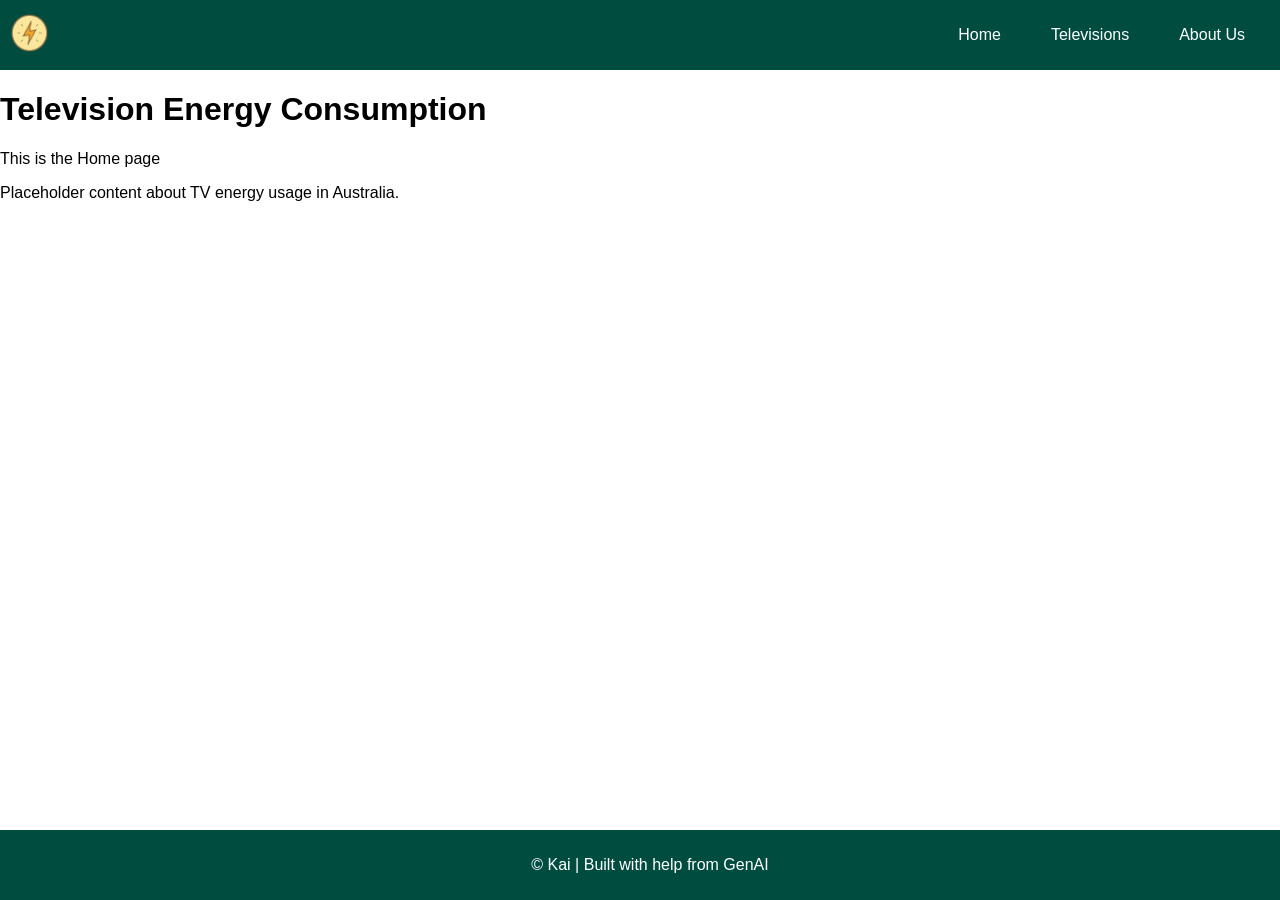
<file: Exercise 5/index.html>
<!DOCTYPE html>
<html lang="en">
<head>
  <meta charset="UTF-8">
  <meta name="viewport" content="width=device-width, initial-scale=1.0">
  <title>Televisions - Appliance Energy Consumption</title>
  <link rel="stylesheet" href="style.css">
</head>
<body>
  <nav>
    <a href="index.html" class="logo"><img src="PowerIcon.png" alt="Power Logo"></a>
    <ul>
      <li><a href="index.html" >Home</a></li>
      <li><a href="televisions.html" >Televisions</a></li>
      <li><a href="about.html" >About Us</a></li>
    </ul>
  </nav>

  <main>
    <h1>Television Energy Consumption</h1>
    <p>This is the Home page</p>
    <p>Placeholder content about TV energy usage in Australia.</p>

    
    <svg width="400" height="200"></svg>

    <div id="bar-chart" class="responsive-svg-container"></div>
    <div id="line-chart"></div>
    <div id="donut-chart"></div>

  </main>



  <footer>
    <p>&copy; <span id="year"></span> Kai | Built with help from GenAI</p>
  </footer>

    <script src="https://d3js.org/d3.v7.min.js"></script>
  <script src="main.js"></script>
  <script src="line-chart.js"></script>
  <script src="donut-chart.js"></script>
</body>
</html>
</file>
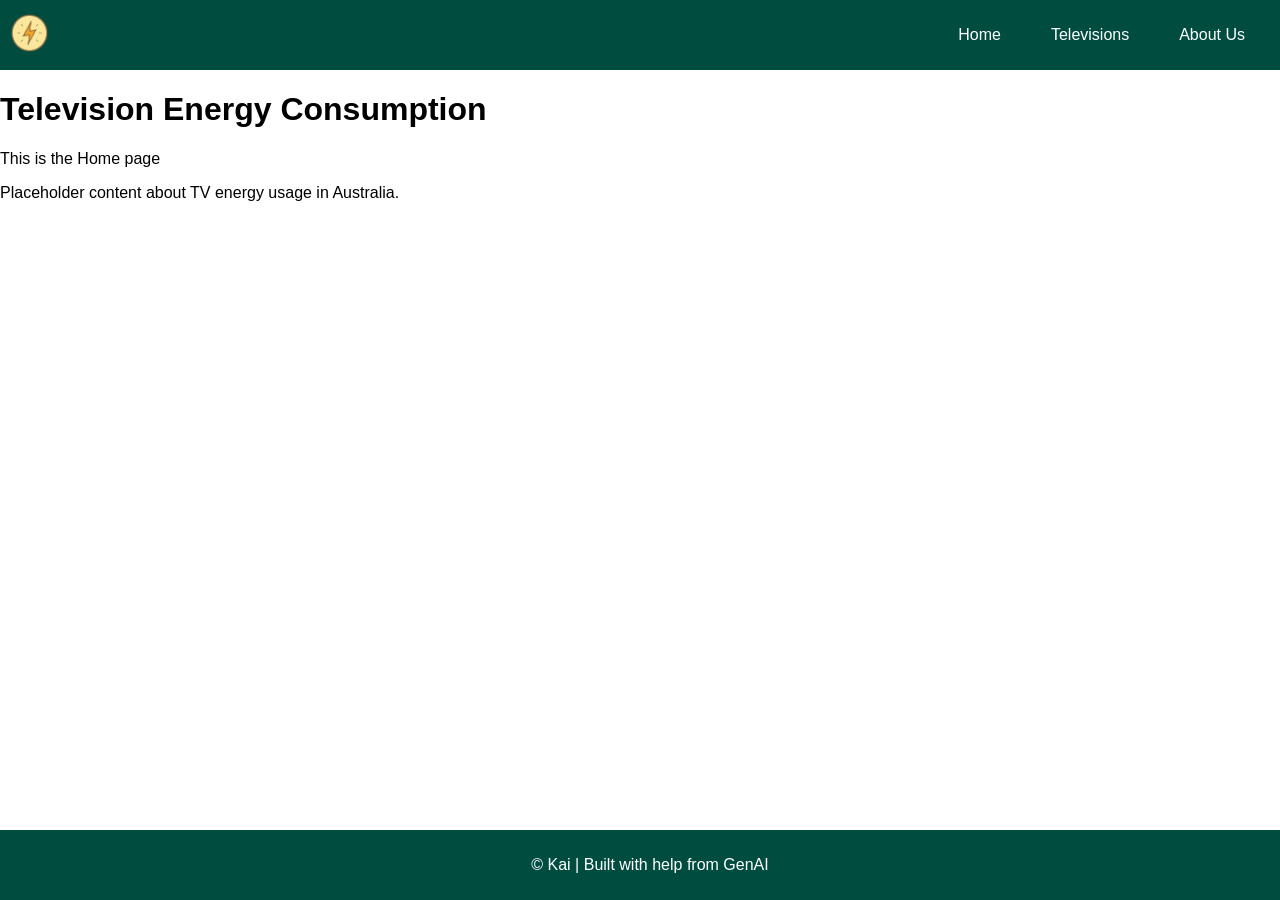
<file: Exercise 6/index.html>
<!DOCTYPE html>
<html lang="en">
<head>
  <meta charset="UTF-8">
  <meta name="viewport" content="width=device-width, initial-scale=1.0">
  <title>Televisions - Appliance Energy Consumption</title>
  <link rel="stylesheet" href="base.css">
  <link rel="stylesheet" href="visualisation.css">
</head>
<body>
  <nav>
    <a href="index.html" class="logo"><img src="PowerIcon.png" alt="Power Logo"></a>
    <ul>
      <li><a href="index.html" >Home</a></li>
      <li><a href="televisions.html" >Televisions</a></li>
      <li><a href="about.html" >About Us</a></li>
    </ul>
  </nav>

  <main>
    <h1>Television Energy Consumption</h1>
    <p>This is the Home page</p>
    <p>Placeholder content about TV energy usage in Australia.</p>

    <div id="filters_screen"></div>
    <div id="histogram"></div>
    <div id="scatterplot" class="responsive-svg-container"></div>

  </main>

  <footer>
    <p>&copy; <span id="year"></span> Kai | Built with help from GenAI</p>
  </footer>

  <script src="https://d3js.org/d3.v7.min.js"></script>
  <script src="shared-constants.js"></script>
  <script src="interactions.js"></script>
  <script src="scatterplot.js"></script>
<script src="load-data.js"></script>
<script src="histogram.js"></script>

</body>
</html>
</file>
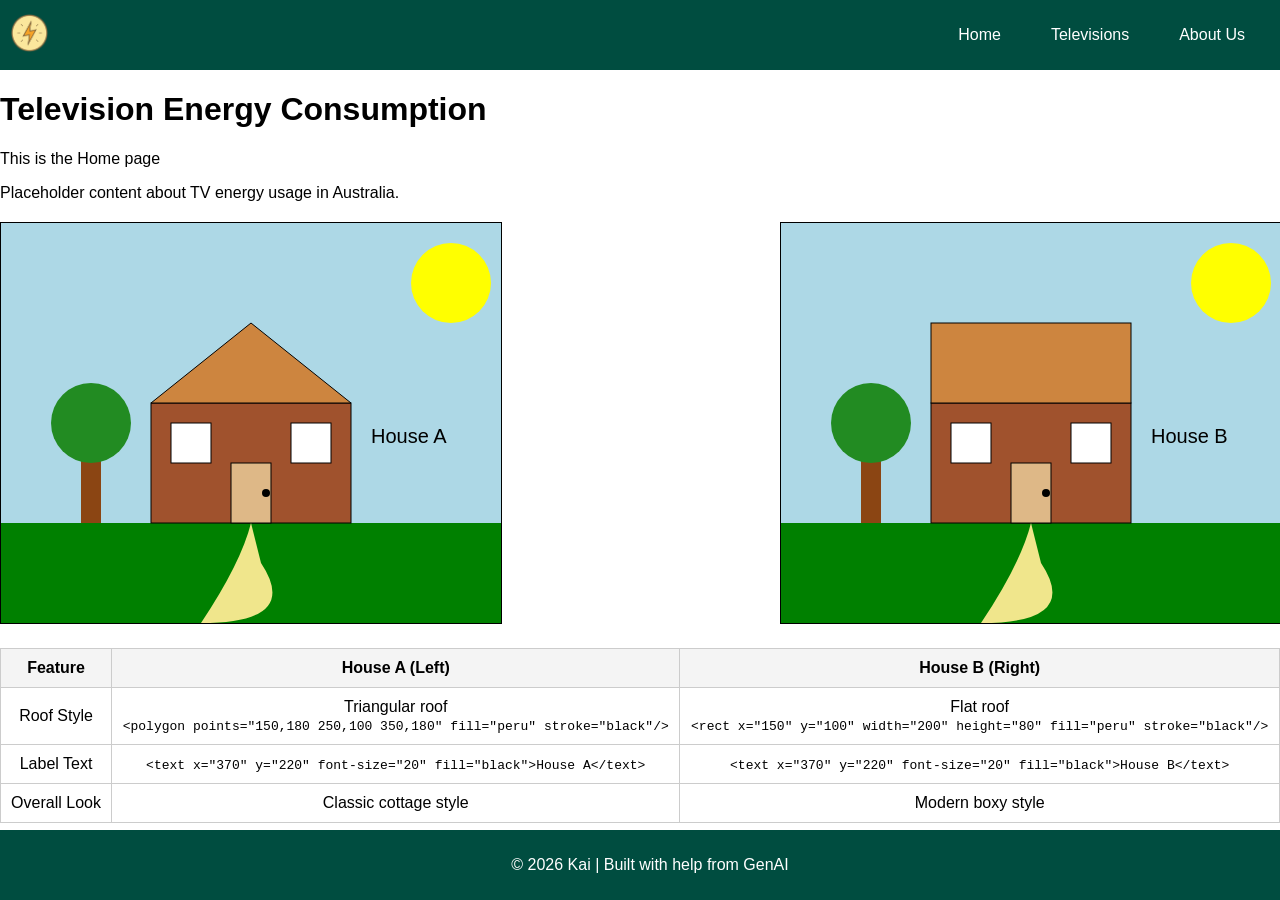
<file: Exercise 4/Exercise 4.1/index.html>
<!DOCTYPE html>
<html lang="en">
<head>
  <meta charset="UTF-8">
  <meta name="viewport" content="width=device-width, initial-scale=1.0">
  <title>Television Energy Consumption Comparison</title>
  <link rel="stylesheet" href="style.css">
</head>
<body>
  <nav>
    <a href="index.html" class="logo"><img src="PowerIcon.png" alt="Power Logo"></a>
    <ul>
      <li><a href="index.html">Home</a></li>
      <li><a href="televisions.html">Televisions</a></li>
      <li><a href="about.html">About Us</a></li>
    </ul>
  </nav>

  <main>
    <h1>Television Energy Consumption</h1>
    <p>This is the Home page</p>
    <p>Placeholder content about TV energy usage in Australia.</p>

    <!-- Side-by-side SVGs -->
    <div class="comparison-container">
      <div class="svg-side left">
        <!-- Left SVG (triangular roof) -->
        <svg width="500" height="400">
          <rect x="0" y="0" width="500" height="400" fill="lightblue"/>
          <circle cx="450" cy="60" r="40" fill="yellow"/>
          <rect x="0" y="300" width="500" height="100" fill="green"/>
          <rect x="150" y="180" width="200" height="120" fill="sienna" stroke="black"/>
          <polygon points="150,180 250,100 350,180" fill="peru" stroke="black"/>
          <rect x="230" y="240" width="40" height="60" fill="burlywood" stroke="black"/>
          <circle cx="265" cy="270" r="4" fill="black"/>
          <g fill="white" stroke="black">
            <rect x="170" y="200" width="40" height="40"/>
            <rect x="290" y="200" width="40" height="40"/>
          </g>
          <path d="M250 300 Q240 340 200 400 Q300 400 260 340 Z" fill="khaki"/>
          <rect x="80" y="220" width="20" height="80" fill="saddlebrown"/>
          <circle cx="90" cy="200" r="40" fill="forestgreen"/>
          <text x="370" y="220" font-size="20" fill="black">House A</text>
        </svg>
      </div>

      <div class="svg-side right">
        <!-- Right SVG (flat roof) -->
        <svg width="500" height="400">
          <rect x="0" y="0" width="500" height="400" fill="lightblue"/>
          <circle cx="450" cy="60" r="40" fill="yellow"/>
          <rect x="0" y="300" width="500" height="100" fill="green"/>
          <rect x="150" y="180" width="200" height="120" fill="sienna" stroke="black"/>
          <rect x="150" y="100" width="200" height="80" fill="peru" stroke="black"/>
          <rect x="230" y="240" width="40" height="60" fill="burlywood" stroke="black"/>
          <circle cx="265" cy="270" r="4" fill="black"/>
          <g fill="white" stroke="black">
            <rect x="170" y="200" width="40" height="40"/>
            <rect x="290" y="200" width="40" height="40"/>
          </g>
          <path d="M250 300 Q240 340 200 400 Q300 400 260 340 Z" fill="khaki"/>
          <rect x="80" y="220" width="20" height="80" fill="saddlebrown"/>
          <circle cx="90" cy="200" r="40" fill="forestgreen"/>
          <text x="370" y="220" font-size="20" fill="black">House B</text>
        </svg>
      </div>
    </div>

    <!-- Comparison Table -->
<!-- Comparison Table -->
<table class="comparison-table">
  <tr>
    <th>Feature</th>
    <th>House A (Left)</th>
    <th>House B (Right)</th>
  </tr>
  <tr>
    <td>Roof Style</td>
    <td>
      Triangular roof<br>
      <code>&lt;polygon points="150,180 250,100 350,180" fill="peru" stroke="black"/&gt;</code>
    </td>
    <td>
      Flat roof<br>
      <code>&lt;rect x="150" y="100" width="200" height="80" fill="peru" stroke="black"/&gt;</code>
    </td>
  </tr>
  <tr>
    <td>Label Text</td>
    <td>
      <code>&lt;text x="370" y="220" font-size="20" fill="black"&gt;House A&lt;/text&gt;</code>
    </td>
    <td>
      <code>&lt;text x="370" y="220" font-size="20" fill="black"&gt;House B&lt;/text&gt;</code>
    </td>
  </tr>
  <tr>
    <td>Overall Look</td>
    <td>Classic cottage style</td>
    <td>Modern boxy style</td>
  </tr>
</table>

  </main>

  <footer>
    <p>&copy; <span id="year"></span> Kai | Built with help from GenAI</p>
  </footer>

  <script>
    document.getElementById("year").textContent = new Date().getFullYear();
  </script>
</body>
</html>
</file>
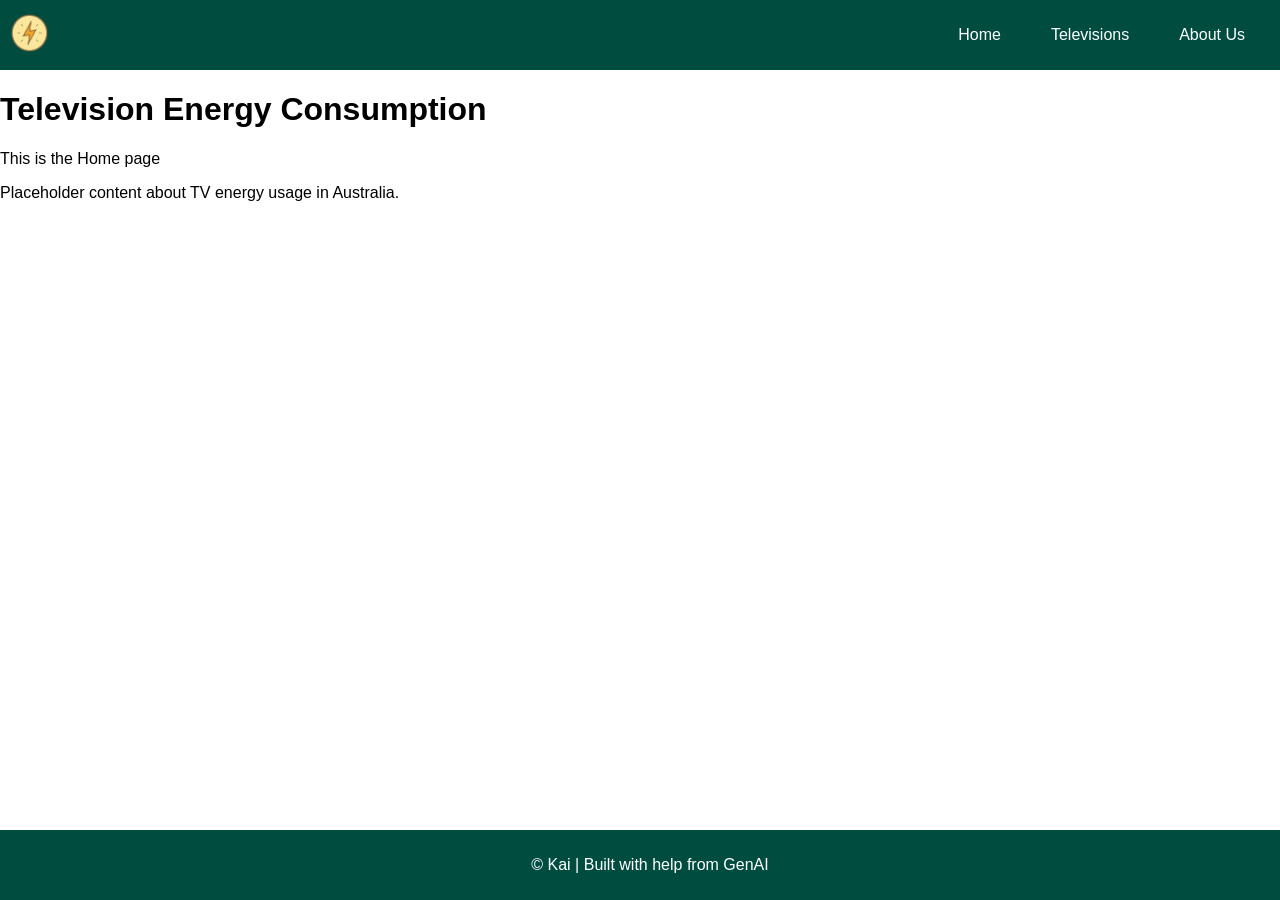
<file: Exercise 4/Exercise 4.6/index.html>
<!DOCTYPE html>
<html lang="en">
<head>
  <meta charset="UTF-8">
  <meta name="viewport" content="width=device-width, initial-scale=1.0">
  <title>Televisions - Appliance Energy Consumption</title>
  <link rel="stylesheet" href="style.css">
</head>
<body>
  <nav>
    <a href="index.html" class="logo"><img src="PowerIcon.png" alt="Power Logo"></a>
    <ul>
      <li><a href="index.html" >Home</a></li>
      <li><a href="televisions.html" >Televisions</a></li>
      <li><a href="about.html" >About Us</a></li>
    </ul>
  </nav>

  <main>
    <h1>Television Energy Consumption</h1>
    <p>This is the Home page</p>
    <p>Placeholder content about TV energy usage in Australia.</p>

    
    <svg width="400" height="200"></svg>

    <div class="responsive-svg-container"></div>

  </main>



  <footer>
    <p>&copy; <span id="year"></span> Kai | Built with help from GenAI</p>
  </footer>

    <script src="https://d3js.org/d3.v7.min.js"></script>
  <script src="main.js"></script>
</body>
</html>
</file>
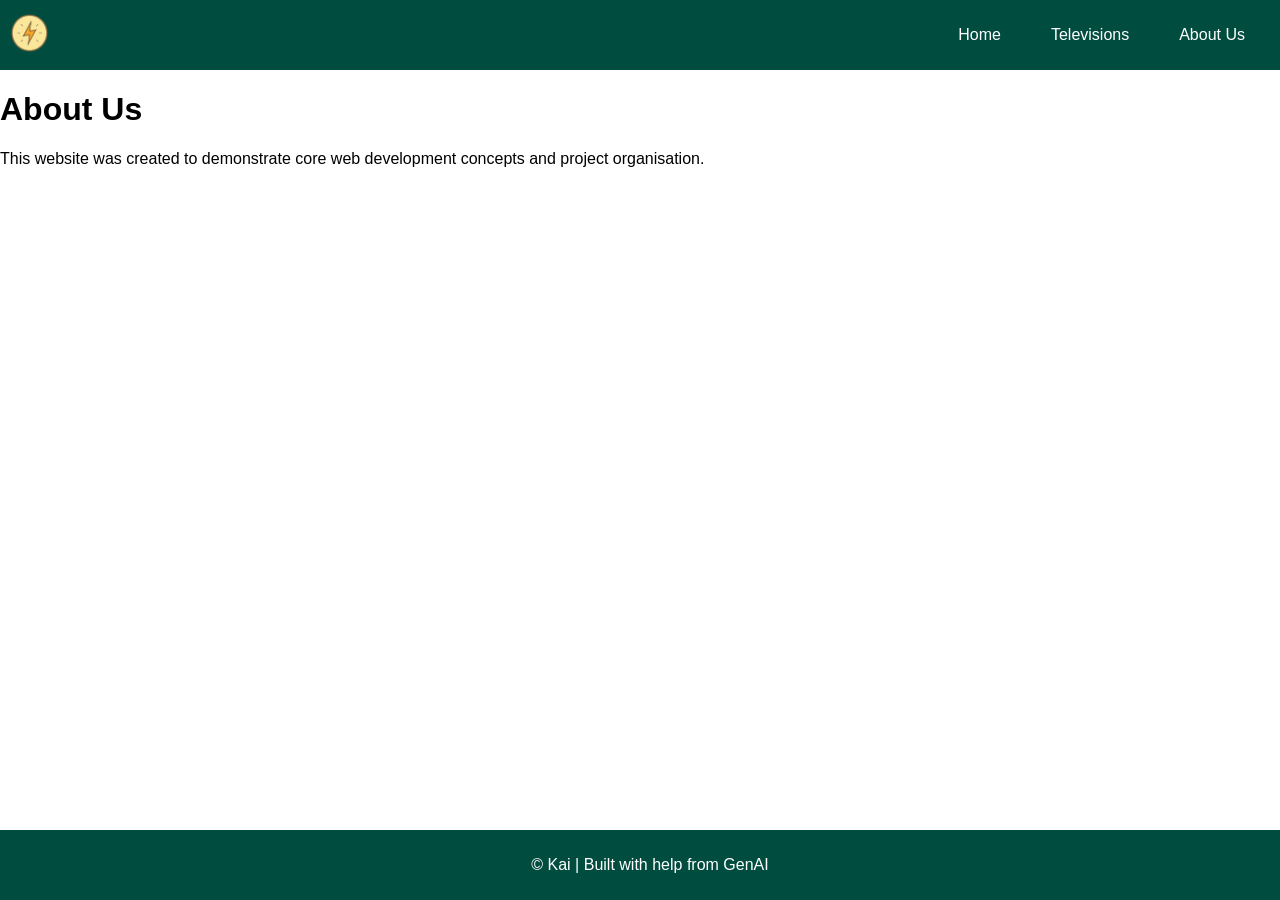
<file: Exercise 5/about.html>
<!DOCTYPE html>
<html lang="en">
<head>
  <meta charset="UTF-8">
  <meta name="viewport" content="width=device-width, initial-scale=1.0">
  <title>About Us - Appliance Energy Consumption</title>
  <link rel="stylesheet" href="style.css">
</head>
<body>
  <nav>
    <a href="index.html" class="logo"><img src="PowerIcon.png" alt="Power Logo"></a>
    <ul>
      <li><a href="index.html" >Home</a></li>
      <li><a href="televisions.html" >Televisions</a></li>
      <li><a href="about.html" >About Us</a></li>
    </ul>
  </nav>

  <main>
    <h1>About Us</h1>
    <p>This website was created to demonstrate core web development concepts and project organisation.</p>
  </main>

  <footer>
    <p>&copy; <span id="year"></span> Kai |  Built with help from GenAI</p>
  </footer>
</body>
</html>
</file>
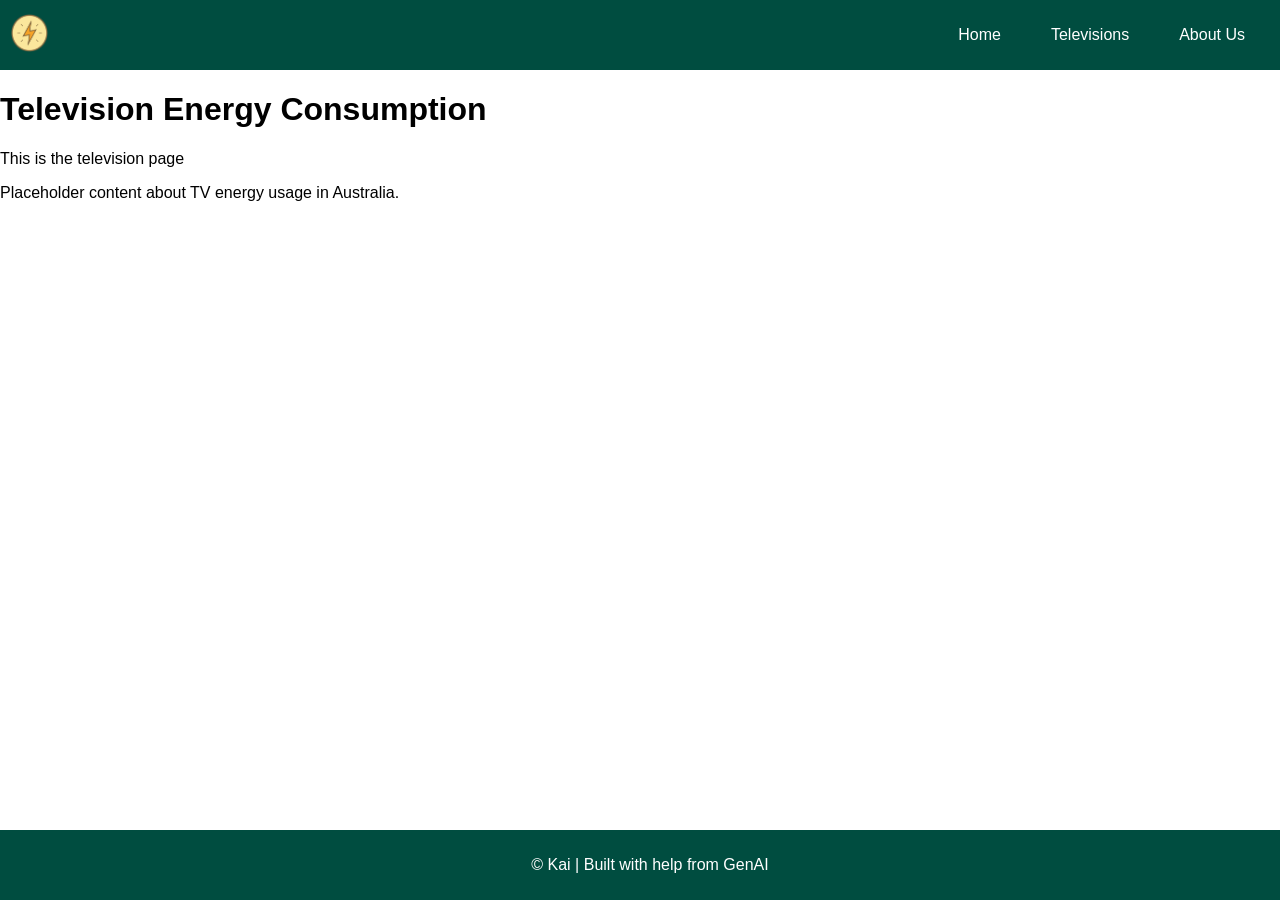
<file: Exercise 5/televisions.html>
<!DOCTYPE html>
<html lang="en">
<head>
  <meta charset="UTF-8">
  <meta name="viewport" content="width=device-width, initial-scale=1.0">
  <title>Televisions - Appliance Energy Consumption</title>
  <link rel="stylesheet" href="style.css">
</head>
<body>
  <nav>
    <a href="index.html" class="logo"><img src="PowerIcon.png" alt="Power Logo"></a>
    <ul>
      <li><a href="index.html" >Home</a></li>
      <li><a href="televisions.html" >Televisions</a></li>
      <li><a href="about.html" >About Us</a></li>
    </ul>
  </nav>

  <main>
    <h1>Television Energy Consumption</h1>
    <p>This is the television page</p>
    <p>Placeholder content about TV energy usage in Australia.</p>
  </main>

  <footer>
    <p>&copy; <span id="year"></span> Kai |  Built with help from GenAI</p>
  </footer>
</body>
</html>
</file>
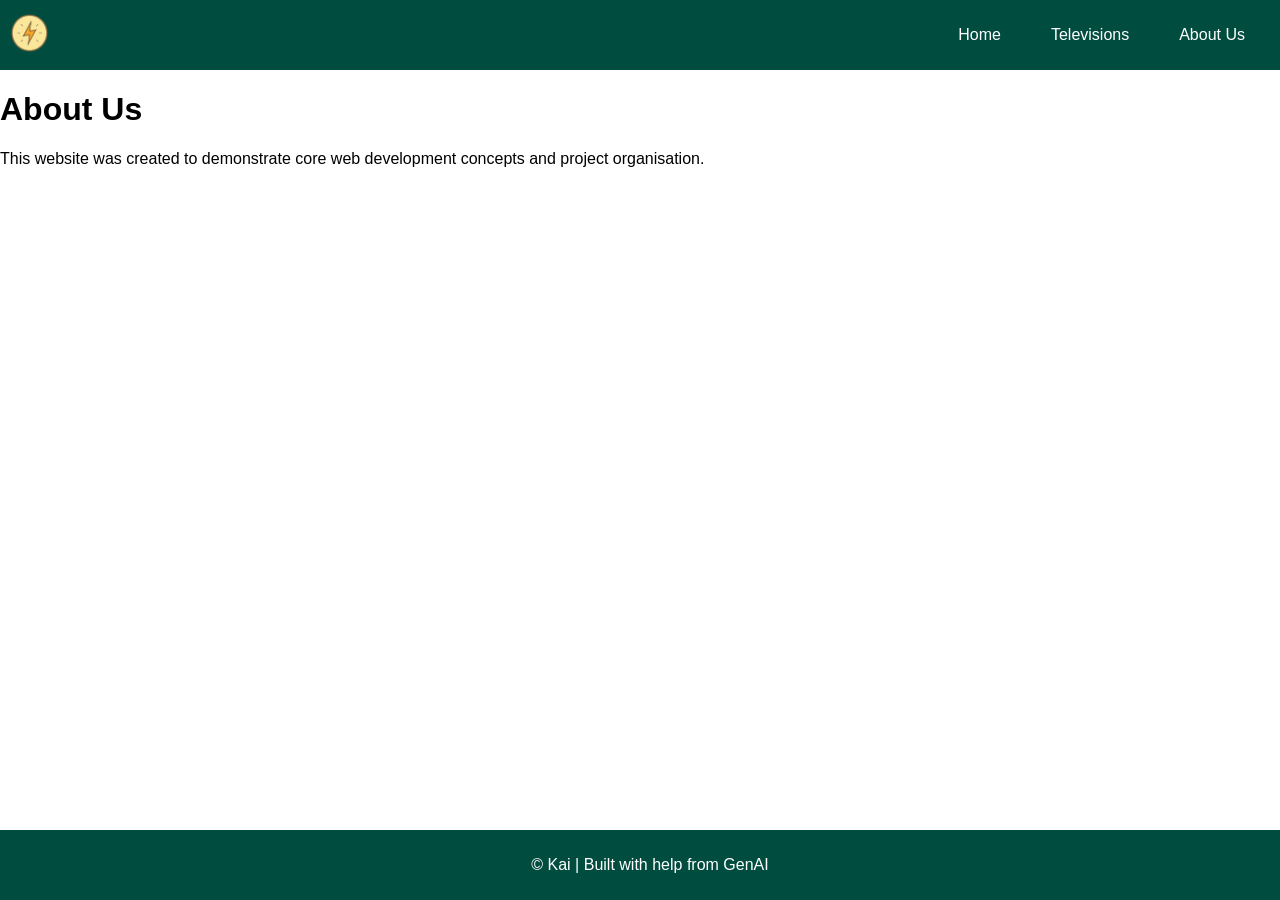
<file: Exercise 6/about.html>
<!DOCTYPE html>
<html lang="en">
<head>
  <meta charset="UTF-8">
  <meta name="viewport" content="width=device-width, initial-scale=1.0">
  <title>About Us - Appliance Energy Consumption</title>
  <link rel="stylesheet" href="base.css">
</head>
<body>
  <nav>
    <a href="index.html" class="logo"><img src="PowerIcon.png" alt="Power Logo"></a>
    <ul>
      <li><a href="index.html" >Home</a></li>
      <li><a href="televisions.html" >Televisions</a></li>
      <li><a href="about.html" >About Us</a></li>
    </ul>
  </nav>

  <main>
    <h1>About Us</h1>
    <p>This website was created to demonstrate core web development concepts and project organisation.</p>
  </main>

  <footer>
    <p>&copy; <span id="year"></span> Kai |  Built with help from GenAI</p>
  </footer>
</body>
</html>
</file>
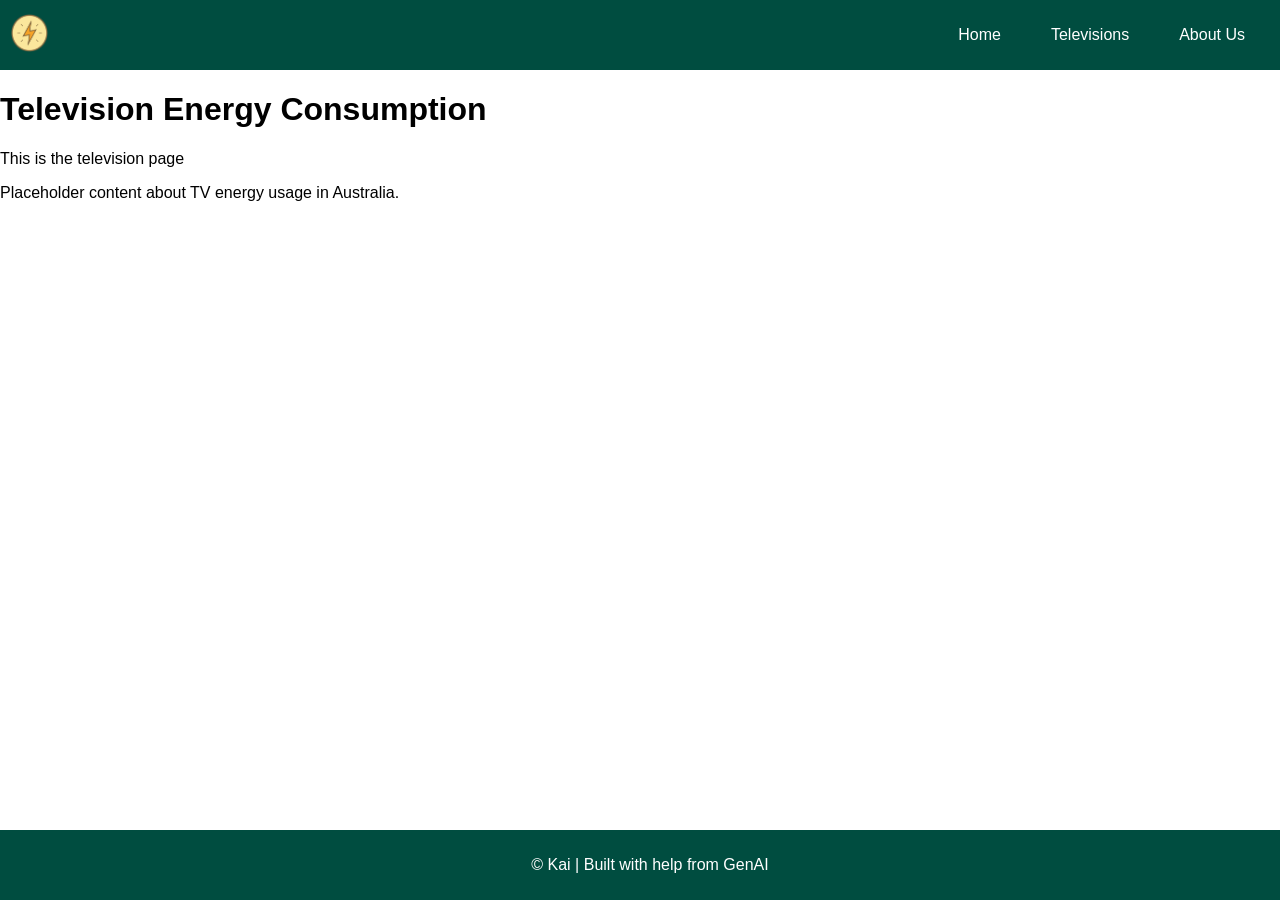
<file: Exercise 6/televisions.html>
<!DOCTYPE html>
<html lang="en">
<head>
  <meta charset="UTF-8">
  <meta name="viewport" content="width=device-width, initial-scale=1.0">
  <title>Televisions - Appliance Energy Consumption</title>
  <link rel="stylesheet" href="base.css">
</head>
<body>
  <nav>
    <a href="index.html" class="logo"><img src="PowerIcon.png" alt="Power Logo"></a>
    <ul>
      <li><a href="index.html" >Home</a></li>
      <li><a href="televisions.html" >Televisions</a></li>
      <li><a href="about.html" >About Us</a></li>
    </ul>
  </nav>

  <main>
    <h1>Television Energy Consumption</h1>
    <p>This is the television page</p>
    <p>Placeholder content about TV energy usage in Australia.</p>
  </main>

  <footer>
    <p>&copy; <span id="year"></span> Kai |  Built with help from GenAI</p>
  </footer>
</body>
</html>
</file>
<file: Exercise 5/style.css>
/* General styling */
body {
  font-family: Arial, sans-serif;
  margin: 0;
  padding: 0;
}

/* Navigation */
nav {
  background-color: #004d40; /* Adjust to match logo colors */
  display: flex;
  align-items: center;
  padding: 10px;
}

nav .logo img {
  height: 40px;
  cursor: pointer;
}

nav ul {
  list-style: none;
  display: flex;
  margin-left: auto;
}

nav ul li {
  margin: 0 15px;
}

nav ul li a {
  color: white;
  text-decoration: none;
  padding: 5px 10px;
}

nav ul li a:hover {
  background-color: #00796b;
  border-radius: 5px;
}

nav ul li a.active {
  background-color: #26a69a;
  border-radius: 5px;
}

/* FAQ Accordion */
.accordion {
  background-color: #26a69a;
  color: white;
  cursor: pointer;
  padding: 10px;
  width: 100%;
  border: none;
  text-align: left;
  outline: none;
  margin-top: 5px;
}

.panel {
  display: none;
  padding: 10px;
  background-color: #e0f2f1;
}

/* Footer */
footer {
  background-color: #004d40;
  color: white;
  text-align: center;
  padding: 10px;
  position: fixed;
  bottom: 0;
  width: 100%;
}

.responsive-svg-container {
    margin-right: auto;
    margin-left: auto;
    width: 100%;
    max-width: 1600px;
}
</file>
<file: Exercise 6/base.css>
/* General styling */
body {
  font-family: Arial, sans-serif;
  margin: 0;
  padding: 0;
}

/* Navigation */
nav {
  background-color: #004d40; /* Adjust to match logo colors */
  display: flex;
  align-items: center;
  padding: 10px;
}

nav .logo img {
  height: 40px;
  cursor: pointer;
}

nav ul {
  list-style: none;
  display: flex;
  margin-left: auto;
}

nav ul li {
  margin: 0 15px;
}

nav ul li a {
  color: white;
  text-decoration: none;
  padding: 5px 10px;
}

nav ul li a:hover {
  background-color: #00796b;
  border-radius: 5px;
}

nav ul li a.active {
  background-color: #26a69a;
  border-radius: 5px;
}

/* FAQ Accordion */
.accordion {
  background-color: #26a69a;
  color: white;
  cursor: pointer;
  padding: 10px;
  width: 100%;
  border: none;
  text-align: left;
  outline: none;
  margin-top: 5px;
}

.panel {
  display: none;
  padding: 10px;
  background-color: #e0f2f1;
}

/* Footer */
footer {
  background-color: #004d40;
  color: white;
  text-align: center;
  padding: 10px;
  position: fixed;
  bottom: 0;
  width: 100%;
}

Filters

#filters {
    margin: 10px 0px 5px;
}

.filter {
    min-width: 80px;
    margin: 0 5px;
    padding: 8px 10px;
    font-family: 'Roboto', sans-serif;
    font-size: 16px;
    line-height: 1;
    color: #ffffff; /* White text for contrast */
    font-weight: 500;
    background-color: #d2691e; /* Warm orange */
    border: none;
    border-radius: 4px;
    cursor: pointer;
    transition: background-color 0.3s ease-in-out;
}

.filter:hover,

.filter.active {
    background-color: #ffb347; /* Lighter orange for hover and active state */
    transition-timing-function: ease-out;
}

.filter.active {
    cursor: default;
    background-color: #ffcc80; /* Soft yellow for active state */
}
</file>
<file: Exercise 6/visualisation.css>
/* Responsive container of the svg element */
.responsive-svg-container {
    width: 100%;
    max-width: 1000px;
  }

  @media screen and (max-width: 596px) {
    .responsive-svg-container {
      margin-bottom: 20px;
    }
  }

.axis-label {
    font-family: 'Roboto', sans-serif;
    font-size: 14px;
    fill: #5a3e2b; /* Dark brown */
}

#histogram svg {
  max-width: 700px;
  height: auto;
}

#scatterplot svg {
  max-width: 600px;   
  height: auto;       
  display: inline-block;
  margin: 10px    
}
</file>
<file: Exercise 4/Exercise 4.1/style.css>
/* General styling */
body {
  font-family: Arial, sans-serif;
  margin: 0;
  padding: 0;
}

/* Navigation */
nav {
  background-color: #004d40; /* Adjust to match logo colors */
  display: flex;
  align-items: center;
  padding: 10px;
}

nav .logo img {
  height: 40px;
  cursor: pointer;
}

nav ul {
  list-style: none;
  display: flex;
  margin-left: auto;
}

nav ul li {
  margin: 0 15px;
}

nav ul li a {
  color: white;
  text-decoration: none;
  padding: 5px 10px;
}

nav ul li a:hover {
  background-color: #00796b;
  border-radius: 5px;
}

nav ul li a.active {
  background-color: #26a69a;
  border-radius: 5px;
}

/* FAQ Accordion */
.accordion {
  background-color: #26a69a;
  color: white;
  cursor: pointer;
  padding: 10px;
  width: 100%;
  border: none;
  text-align: left;
  outline: none;
  margin-top: 5px;
}

.panel {
  display: none;
  padding: 10px;
  background-color: #e0f2f1;
}


.comparison-container {
  display: flex;                 /* side-by-side layout */
  justify-content: space-between;/* left stays left, right stays right */
  align-items: flex-start;
  margin: 20px 0;
}

.svg-side {
  width: 500px;                  /* lock each side to SVG size */
  text-align: center;
}

.svg-side svg {
  border: 1px solid black;
}

.comparison-table {
  width: 100%;
  border-collapse: collapse;
  margin-top: 20px;
}

.comparison-table th,
.comparison-table td {
  border: 1px solid #ccc;
  padding: 10px;
  text-align: center;
}

.comparison-table th {
  background-color: #f4f4f4;
}

/* Footer */
footer {
  background-color: #004d40;
  color: white;
  text-align: center;
  padding: 10px;
  position: fixed;
  bottom: 0;
  width: 100%;

}
</file>
<file: Exercise 4/Exercise 4.6/style.css>
/* General styling */
body {
  font-family: Arial, sans-serif;
  margin: 0;
  padding: 0;
}

/* Navigation */
nav {
  background-color: #004d40; /* Adjust to match logo colors */
  display: flex;
  align-items: center;
  padding: 10px;
}

nav .logo img {
  height: 40px;
  cursor: pointer;
}

nav ul {
  list-style: none;
  display: flex;
  margin-left: auto;
}

nav ul li {
  margin: 0 15px;
}

nav ul li a {
  color: white;
  text-decoration: none;
  padding: 5px 10px;
}

nav ul li a:hover {
  background-color: #00796b;
  border-radius: 5px;
}

nav ul li a.active {
  background-color: #26a69a;
  border-radius: 5px;
}

/* FAQ Accordion */
.accordion {
  background-color: #26a69a;
  color: white;
  cursor: pointer;
  padding: 10px;
  width: 100%;
  border: none;
  text-align: left;
  outline: none;
  margin-top: 5px;
}

.panel {
  display: none;
  padding: 10px;
  background-color: #e0f2f1;
}

/* Footer */
footer {
  background-color: #004d40;
  color: white;
  text-align: center;
  padding: 10px;
  position: fixed;
  bottom: 0;
  width: 100%;
}

.responsive-svg-container {
    margin-right: auto;
    margin-left: auto;
    width: 100%;
    max-width: 1600px;
}
</file>
